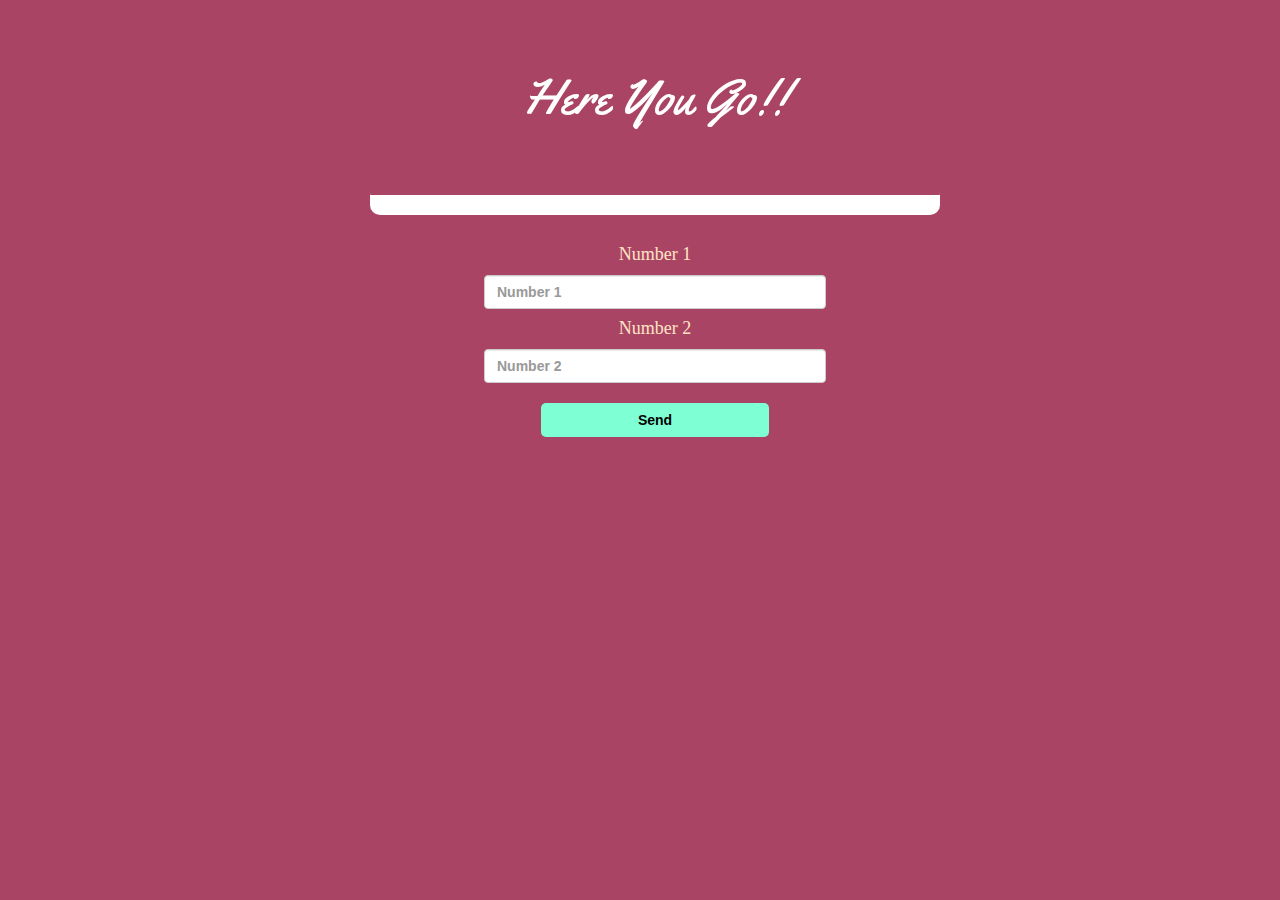
<file: game_page.html>
<!DOCTYPE html>
<html>
<head>
	<title>Guess The Word</title>
<meta name="viewport" content="width=device-width, initial-scale=1">
<link rel="stylesheet" href="https://maxcdn.bootstrapcdn.com/bootstrap/3.4.0/css/bootstrap.min.css">
<script src="https://ajax.googleapis.com/ajax/libs/jquery/3.4.1/jquery.min.js"></script>
<script src="https://maxcdn.bootstrapcdn.com/bootstrap/3.4.0/js/bootstrap.min.js"></script>
<link rel="preconnect" href="https://fonts.googleapis.com">
<link rel="preconnect" href="https://fonts.gstatic.com" crossorigin>
<link href="https://fonts.googleapis.com/css2?family=Yellowtail&display=swap" rel="stylesheet">

<link rel="stylesheet" type="text/css" href="game.css">
</head>
<body>
	<h4 id="player1_name" style="color: bisque; text-decoration: none; font-family: none;"></h4> <span id="player1_score"></span>
	<br>
	<h4 id="player2_name" style="color: bisque; text-decoration: none; font-family: none;"></h4> <span id="player2_score"></span>
	<div class="container">
<div class="container">
	<center>
		<h2 style="color: white; font-family: 'Yellowtail', cursive; font-size: 50px;">Here You Go!!</h2>
		<h3 id="player_question" style="font-family: none; color: black;"></h3>
		<h3 id="player_answer" style="font-family: none; color: black;"></h3>
		<br>
		<br>
		<div id="output" class="col-lg-6"></div>
		<br>
		<h4>Number 1</h4>
		<input type="number" class="form-control" id="number_1" placeholder="Number 1" style="width: 30%;">
		<h4>Number 2</h4>
		<input type="number" class="form-control" id="number_2" placeholder="Number 2" style="width: 30%;">
		<br>
		<button onclick="send()" style="width: 20%; background-color: aquamarine; color: black; font-weight: bold; border-radius: 5px;" class="btn btn-link">Send</button>
	</center>
</div>
<script src="game.js"></script>
</body>
</html>
</file>
<file: game.css>
body
{
	background-color: #AA4465;
}

	.login_div1 , .login_div2
	{
		background:brown;
		padding: 10px;
		float: none;
		border-radius: 15px;
		width: 30%;
		height: 150px;
		background-color: wheat;
	}


#player1_name , #player2_name
{
	display: inline-block;
	margin-left: 3px;
	color: tomato;
	font-weight: bold;
}
#word
{
	width: 60%;
}
#word_display
{
	letter-spacing: 5px;
}
#output
{
	background: white;
	border-radius: 10px;
	border-top: 10px solid #AA4465;
	padding: 10px;
	float: none;
	text-align: left;
}
h1{
	color: orange;
	font-family: 'Akaya Kanadaka', cursive;
}
h3{
	font-family: 'Lora', serif;
	color: teal;
}
#username{
	font-family: 'Yellowtail', cursive;
	color: turquoise;
}
button{
	font-family: 'Trebuchet MS', 'Lucida Sans Unicode', 'Lucida Grande', 'Lucida Sans', Arial, sans-serif;
}
input:hover{
	background-color: yellow;
}
.login_div2:hover{
	border: 5px solid rgb(102, 6, 73);
	width: 35%;
}
.login_div1:hover{
	border: 5px solid rgb(102, 6, 73);
	width: 35%;
}
#number_1,#number_2
{
	color: tomato;
	font-weight: bold;
}
h4{
	color: bisque;
	font-family: 'Akaya Kanadaka', cursive;
	width: 100px;
}
h4:hover{
	text-decoration: underline;
}
</file>
